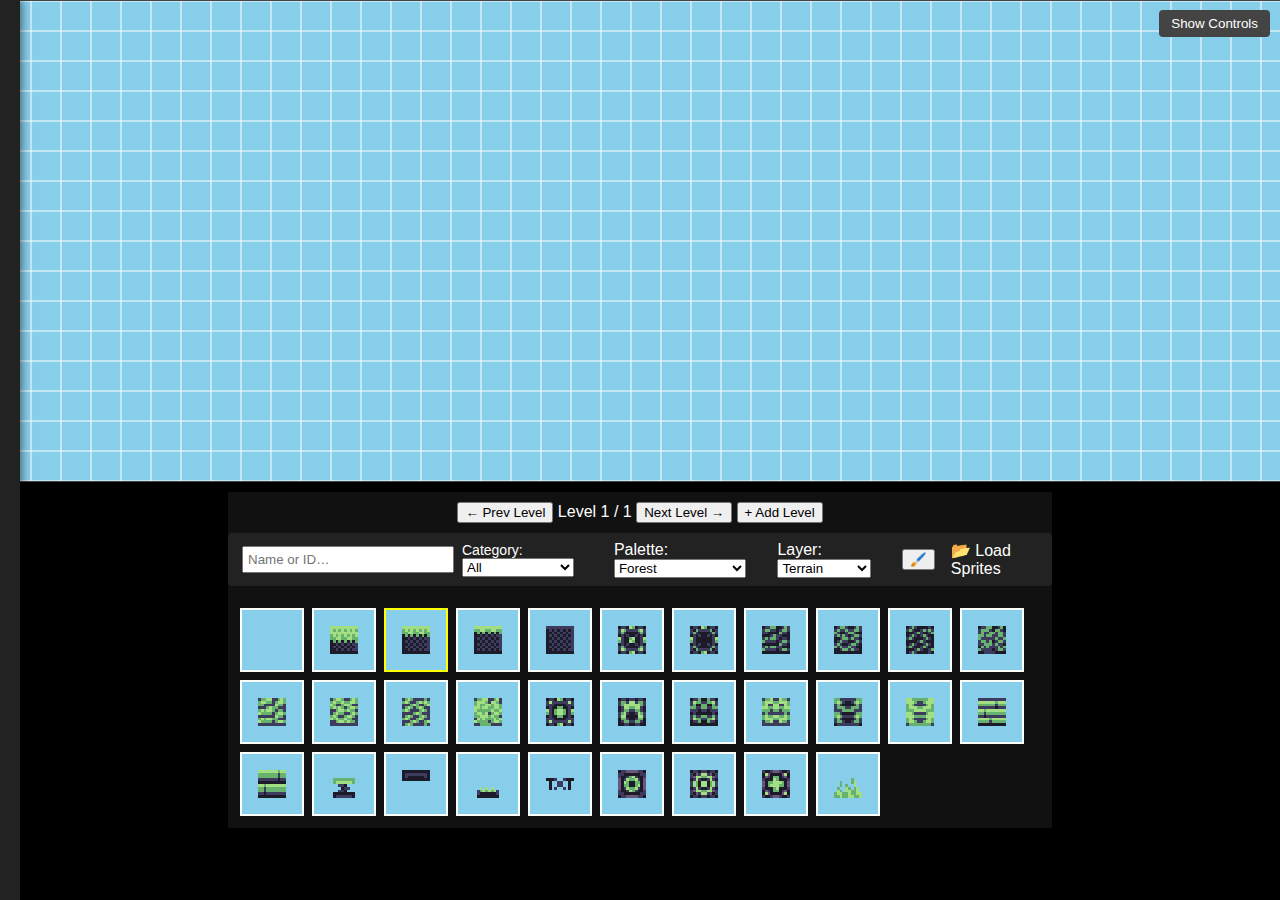
<file: pixel_platformer_editor_upscaled.html>
<!DOCTYPE html>
<html lang="en">
<head>
  <meta charset="UTF-8" />
  <title>Pixel Platformer Editor</title>
  <style>
    html, body { margin: 0; background: #000; color: #fff; font-family: sans-serif; }
    canvas { display: block; margin: auto; image-rendering: pixelated; border: 1px solid #444; }

    /* all brushes default */
    #tileBrushes canvas {
      width: 64px;
      height: 64px;
      box-sizing: border-box;
      border: 2px solid #fff;
      margin: 2px;
      cursor: pointer;
      transition: transform 0.1s;
    }

    /* the selected one */
    #tileBrushes canvas.selected {
      border-color: #ff0;  /* yellow */
    }

    /* hover effect */
    #tileBrushes canvas:hover {
      transform: scale(1.1);
    }
    
    /* Sidebar sliding */
    #tileProps {
      position: fixed;
      top: 0; left: -220px;
      width: 220px; height: 100vh;
      background: #222; color: #fff;
      padding: 10px; overflow: hidden;
      box-shadow: 2px 0 8px rgba(0,0,0,0.5);
      transition: left .25s ease-in-out;
      z-index: 20;
    }
    #tileProps.open {
      left: 0;
    }
    /* Shift canvas area when sidebar opens */
    #canvasContainer {
      position: relative; left: 0;
      transition: left .25s ease-in-out;
    }
    #canvasContainer.shifted {
      left: 220px;
    }

    /* Palette grid */
    #tileBrushes {
      display: grid;
      grid-template-columns: repeat(11, 68px);
      grid-auto-rows: 68px;
      gap: 4px;
      overflow-y: auto;
      padding: 10px;
      box-sizing: border-box;
    }
  </style>
</head>
<body>
  <!-- 1) Canvas + Controls -->
  <div id="canvasContainer">
    <canvas id="game" width="1350" height="480"></canvas>
    <button id="toggleControls" style="position:absolute; top:10px; right:10px; background:#444; color:#fff; border:none; padding:6px 12px; border-radius:4px; cursor:pointer; z-index:10;">
      Show Controls
    </button>
    <div id="controls" style="display:none; position:absolute; top:50px; right:10px; background:#222; padding:10px; border-radius:8px; z-index:10; flex-direction:column; gap:1em;">
      <button id="playtestBtn" style="width:150px;">Playtest</button>
      <button id="saveLevel"   style="width:150px;">Save All Levels</button>
      <button id="loadLevel"   style="width:150px;">Load All Levels</button>
    </div>
  </div>

  <!-- 2) Palette & Level Controls -->
  <div id="paletteWrapper" style="width:824px; margin:10px auto; background:#111; overflow:hidden;">
    <div id="levelControls" style="text-align:center; margin:10px;">
      <button id="prevLevel">← Prev Level</button>
      <span id="levelLabel">Level 1</span>
      <button id="nextLevel">Next Level →</button>
      <button id="addLevel">+ Add Level</button>
    </div>

    <div id="Toolbar" style="display:flex; align-items:center; gap:0.5em; padding:8px; background:#222; margin:0 auto 10px; border-radius:4px; width:fit-content;">
      <label style="color:#fff;">
        <input id="tileSearch" type="text" placeholder="Name or ID…" style="padding:4px; margin-left:6px; width:200px;">
      </label>
      <label style="font-size:14px;">
        Category:
        <select id="categorySelector"></select>
      </label>
      <label>
        Palette:
        <select id="paletteSelector"></select>
      </label>
      <label>
        Layer:
        <select id="layerSelector">
          <option value="1">Terrain</option>
          <option value="0">Background</option>
        </select>
      </label>
      <button id="openSpriteEditor" title="Create new sprite">
        🖌️
      </button>
      <label for="loadSpriteLoader" style="margin-left:8px;cursor:pointer;">
      📂 Load Sprites
      <input type="file" id="loadSpriteLoader" accept=".json,.txt" style="display:none;" />
    </label>
    </div>

    <div id="tileBrushes"></div>
  </div>

  <!-- 3) Sidebar -->
  <div id="tileProps">
    <h3>Tile Properties</h3>
    <p><strong>Pos:</strong> <span id="propXY"></span></p>
    <div id="customProps"></div>
    <button id="propApply">Apply</button>
    <button id="propClose">Close</button>
  </div>
<div id="spriteEditorModal" style="display:none; position:fixed; top:50%; left:50%; transform:translate(-50%,-50%); background:#111; padding:1em; border:1px solid #666; z-index:1000;">
  <h3>New Sprite</h3>
  <div id="spriteGrid" style="display:grid; grid-template-columns:repeat(10,30px); grid-template-rows:repeat(10,30px); gap:1px; margin-bottom:12px;"></div>
  <div id="editorPaletteSwatch" style="margin-bottom:6px;"></div>
  <input type="text" id="spriteEditorName" placeholder="Sprite name" style="width:50%; margin:0.5em 0;" />
  <button id="spriteEditorSave">Save</button>
  <button id="spriteEditorCancel">Cancel</button>
</div>
</body>
  <script>
    // --- CORE SETTINGS ---
    const canvas = document.getElementById("game");
    const ctx    = canvas.getContext("2d");

    let tileSize = 30
    const spriteDim = 10;         // your sprite is 10×10
    const BASE_PIXEL_SIZE = 3;    // you want exactly 3px per sprite-pixel
    const MIN_TILE = spriteDim * BASE_PIXEL_SIZE;
    const MAX_TILE = 60;          // or whatever upper limit you like
    const mapCols  = 60;
    const mapRows  = 30;

    // --- EDIT vs PLAY MODE ---
    let mode = "edit"; // "edit" or "play"
    let camX = 0, camY = 0;
    
const palettes = {
  "Forest": [
    "#1d1b2a", // shadow base (deep soil/dark tree root)
    "#3e3c5e", // transition shadow (stone or bark detail)
    "#67b26f", // mid foliage (leaves/grass)
    "#a3de83", // highlight foliage (top leaf, moss)
    "#6c567b", // wood accent (trunk, rock pattern)
    "#ffcc57", // flower/sunlight/fruit highlight
    "#87ceeb", // sky
    "rgba(0,0,0,0)"
  ],
  "Desert": [
    "#4a321a", // deep shadow (rock crevice/sand base)
    "#a86030", // base sand/rock
    "#d8a657", // midlight sand
    "#f0d9a3", // top sand surface
    "#8a5430", // accent (cracked stone, cliff edge)
    "#fff2c7", // sun reflection/highlight
    "#b4dfe5", // pale desert sky
    "rgba(0,0,0,0)"
  ],
    "Pale Desert": [
    "#8c6e56", // deep shadow (rock crevice/sand base)
    "#d99f70", // base sand/rock
    "#f2c98c", // midlight sand
    "#fbeecf", // top sand surface
    "#c48f6a", // accent (cracked stone, cliff edge)
    "#fff9e4", // sun reflection/highlight
    "#aad4db", // pale desert sky
    "rgba(0,0,0,0)"
  ],
  "Tundra": [
    "#2a3b4c", // cold rock/shadow
    "#466d8c", // frozen soil
    "#6faac3", // ice surface
    "#a8d0db", // light ice/snow
    "#e2f4f9", // snow highlight
    "#ffffff", // bright snow glare
    "#b0e0ff", // pale icy sky
    "rgba(0,0,0,0)"
  ],
  "Tropical": [
    "#2f1b0c", // wet soil
    "#4e3b24", // palm trunk
    "#2e8b57", // lush green
    "#8ed487", // leaf highlight
    "#ffe066", // sand
    "#ffd39f", // sunlit beach
    "#5ec6e8", // bright tropical sky
    "rgba(0,0,0,0)"
  ],
  "Swamp": [
    "#1e1b16", // murky shadow
    "#374227", // muddy green
    "#5d6d3a", // algae base
    "#7f9943", // plant growth
    "#aab95e", // slimy highlight
    "#dce27a", // glowing fungus/mist
    "#6a9e76", // sickly misty sky
    "rgba(0,0,0,0)"
  ],
  "Pale Swamp": [
    "#2b2d2f", // deep jungle shadow
    "#4a5c4e", // dense foliage
    "#6b7f6a", // leaf base
    "#7a9a6d", // mid foliage
    "#a8c8a0", // light foliage
    "#d1e3d5", // flower/sunlight/fruit highlight
    "#89c4b0", // sickly lighter misty sky
    "rgba(0,0,0,0)"
  ],
    "Mountain": [
    "#2c2c2c", // dark rock
    "#4b4b4b", // midstone
    "#6b6b6b", // light stone
    "#8a8f91", // worn edges
    "#c0c0c0", // high-altitude sunlit rock
    "#ede8d1", // snow cap or quartz
    "#a2bce0", // cool sky with altitude haze
    "rgba(0,0,0,0)"
  ],
  "Contrast Mountain": [
    "#1c1c1c", // deep cave shadow
    "#3b3b3b", // rock base
    "#5a5a5a", // midstone
    "#7a7a7a", // light stone
    "#9b9b9b", // worn edges
    "#c0c0c0", // high-altitude sunlit rock
    "#b6cff2", // lighter cool sky with altitude haze
    "rgba(0,0,0,0)"
  ],
    "Lavender": [
    "#6f4f85", // deep lavender (shadow)
    "#8b7f9a", // muted lavender (base)
    "#b0a1c7", // soft lavender (midlight)
    "#d2bcd6", // light lavender (highlight)
    "#4f704f", // greener sage (base)
    "#5e8c5b", // even greener sage (highlight)
    "#b0a1c7", // pale lavender sky
    "rgba(0,0,0,0)"
  ],
  "Contrast Lavender": [
    "#3a2e47",
    "#5a4b72",
    "#7c6ba5",
    "#b5a0d0",
    "#d3c1e5",
    "#e6d9f9",
    "#bfb8e0",
    "rgba(0,0,0,0)"
  ],
};

const sprites = [
  [], // 0 = empty
  [
    {
      name: "Long Grass",
      data: [
        [3,3,3,3,3,3,3,3,3,3], // extra long blade tops
        [3,2,3,2,3,2,3,2,3,2], // extra variation on blades
        [3,3,3,3,3,3,3,3,3,3], // original top row
        [2,3,2,3,2,3,2,3,2,3],
        [2,2,3,3,2,2,3,3,2,2],
        [0,2,0,2,0,2,0,2,0,2],
        [0,0,1,0,1,0,1,0,1,1],
        [0,1,0,1,0,1,0,1,0,1],
        [0,0,1,0,1,0,1,0,1,1],
        [0,0,0,0,0,0,0,0,0,0],
      ]
    }
  ],
  [
    {
      name: "Grass",
      data: [
        [3,3,3,3,3,3,3,3,3,3],
        [2,3,2,3,2,3,2,3,2,3],
        [2,2,3,3,2,2,3,3,2,2],
        [0,2,0,2,0,2,0,2,0,2],
        [0,0,1,0,1,0,1,0,1,1],
        [0,1,0,1,0,1,0,1,0,1],
        [0,0,1,0,1,0,1,0,1,1],
        [0,1,0,1,0,1,0,1,0,1],
        [0,0,1,0,1,0,1,0,1,1],
        [0,0,0,0,0,0,0,0,0,0],
      ]
    },
  ],
  [
    {
      name: "Short Grass",
      data: [
        [3,3,3,3,3,3,3,3,3,3],
        [2,2,3,3,2,2,3,3,2,2],
        [0,2,0,2,0,2,0,2,0,2],
        [0,0,1,0,1,0,1,0,1,1],
        [0,1,0,1,0,1,0,1,0,1],
        [0,0,1,0,1,0,1,0,1,1],
        [0,1,0,1,0,1,0,1,0,1],
        [0,0,1,0,1,0,1,0,1,1],
        [0,1,0,1,0,1,0,1,0,1],
        [0,0,0,0,0,0,0,0,0,0],
      ]
    },
  ],
  [
    {
      name: "Dirt",
      data: [
        [1,1,1,1,1,1,1,1,1,1],
        [0,1,0,1,0,1,0,1,0,1],
        [0,0,1,0,1,0,1,0,1,1],
        [0,1,0,1,0,1,0,1,0,1],
        [0,0,1,0,1,0,1,0,1,1],
        [0,1,0,1,0,1,0,1,0,1],
        [0,0,1,0,1,0,1,0,1,1],
        [0,1,0,1,0,1,0,1,0,1],
        [0,0,1,0,1,0,1,0,1,1],
        [0,0,0,0,0,0,0,0,0,0],
      ]
    },
  ],
  [
    {
      name: "Activated Stone",
      data: [
        [0,1,1,0,3,2,0,1,1,0],
        [1,3,2,1,1,1,1,2,3,1],
        [1,2,1,0,0,0,0,1,2,1],
        [0,1,0,1,0,0,1,0,1,0],
        [3,1,0,0,2,3,0,0,1,3],
        [2,1,0,0,3,2,0,0,1,2],
        [0,1,0,1,0,0,1,0,1,0],
        [1,2,1,0,0,0,0,1,2,1],
        [1,3,2,1,1,1,1,2,3,1],
        [0,1,1,0,2,3,0,1,1,0],
      ]
    },
  ],
  [
    {
      name: "Activated Stone 2",
      data: [
        [0,1,1,0,3,2,0,1,1,0],
        [1,0,2,1,1,1,1,2,0,1],
        [1,2,1,0,0,0,0,1,2,1],
        [0,1,0,1,0,0,1,0,1,0],
        [3,1,0,0,0,0,0,0,1,3],
        [2,1,0,0,0,0,0,0,1,2],
        [0,1,0,1,0,0,1,0,1,0],
        [1,2,1,0,0,0,0,1,2,1],
        [1,0,2,1,1,1,1,2,0,1],
        [0,1,1,0,2,3,0,1,1,0],
      ]
    }
  ],
  [
    {
      name: "Cobblestone 1",
      data: [
        [0,1,1,2,2,0,0,1,2,1],
        [1,2,2,1,1,0,1,2,2,1],
        [1,1,0,0,0,0,2,1,1,0],
        [0,0,0,1,2,1,1,0,0,0],
        [1,2,1,2,2,1,0,1,1,0],
        [2,1,1,1,1,0,1,2,2,1],
        [0,0,0,0,0,0,2,1,1,0],
        [1,2,1,2,2,1,1,0,0,0],
        [2,1,1,1,1,0,1,2,2,1],
        [0,0,0,0,0,0,0,0,0,0],
      ]
    }
  ],
  [
    {
      name: "Cobblestone 2",
      data: [
        [0,1,2,2,1,0,0,1,2,1],
        [1,2,1,1,2,1,1,2,2,1],
        [2,1,0,0,1,2,2,1,0,0],
        [1,2,1,2,1,0,1,2,2,1],
        [0,0,1,2,2,1,2,1,1,0],
        [0,1,2,1,1,0,0,1,2,1],
        [1,2,1,0,0,1,2,2,1,0],
        [2,1,2,1,1,2,1,1,0,0],
        [0,0,1,2,2,1,2,1,1,0],
        [0,0,0,0,0,0,0,0,0,0],
      ]
    }
  ],
  [
    {
      name: "Cobblestone 3",
      data: [
        [0,1,2,1,0,0,0,0,1,0],
        [1,2,1,0,0,1,2,1,2,1],
        [0,0,0,1,2,1,0,0,1,2],
        [0,1,2,1,0,1,2,1,0,0],
        [1,2,1,0,0,0,1,2,1,0],
        [0,0,0,0,1,2,1,0,0,0],
        [0,1,2,1,0,0,1,2,1,0],
        [1,2,1,0,0,1,2,1,0,0],
        [0,0,0,1,2,1,0,0,1,2],
        [0,1,2,1,0,0,0,0,1,0],
      ]
    }
  ],
  [
    {
      name: "Cobblestone 4",
      data: [
        [0,1,1,2,2,0,0,1,2,0],
        [1,2,2,2,1,0,2,2,1,0],
        [1,2,1,1,2,2,1,2,2,1],
        [2,2,1,2,2,1,1,2,2,1],
        [2,1,1,1,1,1,2,1,1,2],
        [1,2,2,1,2,0,1,2,2,1],
        [1,1,2,2,2,1,2,1,1,0],
        [0,2,1,2,1,1,1,2,1,2],
        [2,1,1,1,1,0,1,2,2,1],
        [0,0,1,1,1,1,0,0,0,0]
      ]
    }
  ],
  [
    {
      name: "Cobblestone 1 (Bright)",
      data: [
        [1,2,2,3,3,1,1,2,3,2],
        [2,3,3,2,2,1,2,3,3,2],
        [2,2,1,1,1,1,3,2,2,1],
        [1,1,1,2,3,2,2,1,1,1],
        [2,3,2,3,3,2,1,2,2,1],
        [3,2,2,2,2,1,2,3,3,2],
        [1,1,1,1,1,1,3,2,2,1],
        [2,3,2,3,3,2,2,1,1,1],
        [3,2,2,2,2,1,2,3,3,2],
        [1,1,1,1,1,1,1,1,1,1],
      ]
    }
  ],
  [
    {
      name: "Cobblestone 2 (Bright)",
      data: [
        [1,2,3,3,2,1,1,2,3,2],
        [2,3,2,2,3,2,2,3,3,2],
        [3,2,1,1,2,3,3,2,1,1],
        [2,3,2,3,2,1,2,3,3,2],
        [1,1,2,3,3,2,3,2,2,1],
        [1,2,3,2,2,1,1,2,3,2],
        [2,3,2,1,1,2,3,3,2,1],
        [3,2,3,2,2,3,2,2,1,1],
        [1,1,2,3,3,2,3,2,2,1],
        [1,1,1,1,1,1,1,1,1,1],
      ]
    }
  ],
  [
    {
      name: "Cobblestone 3 (Bright)",
      data: [
        [1,2,3,2,1,1,1,1,2,1],
        [2,3,2,1,1,2,3,2,3,2],
        [1,1,1,2,3,2,1,1,2,3],
        [1,2,3,2,1,2,3,2,1,1],
        [2,3,2,1,1,1,2,3,2,1],
        [1,1,1,1,2,3,2,1,1,1],
        [1,2,3,2,1,1,2,3,2,1],
        [2,3,2,1,1,2,3,2,1,1],
        [1,1,1,2,3,2,1,1,2,3],
        [1,2,3,2,1,1,1,1,2,1],
      ]
    }
  ],
  [
    {
      name: "Cobblestone 4 (Bright)",
      data: [
        [1,2,2,3,3,1,1,2,3,1],
        [2,3,3,3,2,1,3,3,2,1],
        [2,3,2,2,3,3,2,3,3,2],
        [3,3,2,3,3,2,2,3,3,2],
        [3,2,2,2,2,2,3,2,2,3],
        [2,3,3,2,3,1,2,3,3,2],
        [2,2,3,3,3,2,3,2,2,1],
        [1,3,2,3,2,2,2,3,2,3],
        [3,2,2,2,2,1,2,3,3,2],
        [1,1,2,2,2,2,1,1,1,1]
      ]
    }
  ],
  [
    {
      name: "Activated Stone 3",
      data: [
        [0,1,1,0,3,2,0,1,1,0],
        [1,3,1,1,1,1,1,1,3,1],
        [1,1,1,0,0,0,0,1,1,1],
        [0,1,0,0,2,2,0,0,1,0],
        [3,1,0,2,3,3,2,0,1,3],
        [2,1,0,2,3,3,2,0,1,2],
        [0,1,0,0,2,2,0,0,1,0],
        [1,1,1,0,0,0,0,1,1,1],
        [1,3,1,1,1,1,1,1,3,1],
        [0,1,1,0,2,3,0,1,1,0],
      ]
    }
  ],
  [
    {
      name: "Hole Stone",
      data: [
        [0,1,1,0,1,1,0,1,1,0],
        [1,2,2,1,3,3,1,2,2,1],
        [1,2,3,3,3,3,3,3,2,1],
        [0,1,3,3,2,2,3,3,1,0],
        [0,1,2,2,1,1,2,2,1,0],
        [1,2,3,1,0,0,1,3,2,1],
        [1,3,3,0,0,0,0,3,3,1],
        [0,2,2,1,0,0,1,2,2,0],
        [0,1,2,2,1,1,2,2,1,0],
        [0,0,1,1,0,0,1,1,0,0]
      ]
    }
  ],
  [
    {
      name: "Bricks 1",
      data: [
        [0,1,1,2,0,0,2,1,1,0],
        [1,3,2,2,1,1,2,2,3,1],
        [1,2,0,0,2,2,0,0,2,1],
        [2,2,1,1,2,2,1,1,2,2],
        [1,1,1,0,1,1,0,1,1,1],
        [0,1,0,0,0,0,0,0,1,0],
        [1,2,1,1,2,2,1,1,2,1],
        [1,3,2,2,1,1,2,2,3,1],
        [0,1,1,2,0,0,2,1,1,0],
        [0,0,0,0,0,0,0,0,0,0],
      ]
    }
  ],
  [
    {
      name: "Bricks 1 (Bright)",
      data: [
        [1,2,2,3,1,1,3,2,2,1],
        [2,3,3,3,2,2,3,3,3,2],
        [2,3,1,1,3,3,1,1,3,2],
        [3,3,2,2,3,3,2,2,3,3],
        [2,2,2,1,2,2,1,2,2,2],
        [1,2,1,1,1,1,1,1,2,1],
        [2,3,2,2,3,3,2,2,3,2],
        [2,3,3,3,2,2,3,3,3,2],
        [1,2,2,3,1,1,3,2,2,1],
        [1,1,1,1,1,1,1,1,1,1],
      ]
    }
  ],
  [
    {
      name: "Bricks 2",
      data: [
        [2,2,1,1,1,1,1,1,2,2],
        [2,3,2,1,0,0,1,2,3,2],
        [1,2,1,0,0,0,0,1,2,1],
        [1,2,2,2,1,1,2,2,2,1],
        [1,1,1,2,2,2,2,1,1,1],
        [2,2,1,0,0,0,0,1,2,2],
        [2,3,2,1,1,1,1,2,3,2],
        [1,2,1,0,0,0,0,1,2,1],
        [1,2,2,1,0,0,1,2,2,1],
        [0,1,1,1,1,1,1,1,1,0],
      ]
    }
  ],
  [
    {
      name: "Bricks 2 (Bright)",
      data: [
        [3,3,2,2,2,2,2,2,3,3],
        [3,3,3,2,1,1,2,3,3,3],
        [2,3,2,1,1,1,1,2,3,2],
        [2,3,3,3,2,2,3,3,3,2],
        [2,2,2,3,3,3,3,2,2,2],
        [3,3,2,1,1,1,1,2,3,3],
        [3,3,3,2,2,2,2,3,3,3],
        [2,3,2,1,1,1,1,2,3,2],
        [2,3,3,2,1,1,2,3,3,2],
        [1,2,2,2,2,2,2,2,2,1],
      ]
    }
  ],
  [
    {
      name: "Wooden Planks",
      data: [
        [1,1,1,1,1,1,1,1,1,1],
        [3,3,3,3,3,3,2,3,3,3],
        [2,2,2,2,2,2,1,2,2,2],
        [1,1,1,1,1,1,0,1,1,1],
        [3,3,2,3,3,3,3,3,3,3],
        [2,2,1,2,2,2,2,2,2,2],
        [1,1,0,1,1,1,1,1,1,1],
        [3,3,3,3,2,3,3,3,3,3],
        [2,2,2,2,1,2,2,2,2,2],
        [0,0,0,0,0,0,0,0,0,0],
      ]
    }
  ],
  [
    {
      name: "Wooden Planks 2",
      data: [
        [3,3,3,3,3,3,3,2,3,3],
        [2,2,2,2,2,2,2,1,2,2],
        [2,2,2,2,2,2,2,1,2,2],
        [1,1,1,1,1,1,1,0,1,1],
        [0,0,0,0,0,0,0,0,0,0],
        [3,3,2,3,3,3,3,3,3,3],
        [2,2,1,2,2,2,2,2,2,2],
        [2,2,1,2,2,2,2,2,2,2],
        [1,1,0,1,1,1,1,1,1,1],
        [0,0,0,0,0,0,0,0,0,0],
      ]
    }
  ],
  [
    {
      name: "Spring",
      data: [
        [7,7,7,7,7,7,7,7,7,7],
        [7,7,7,7,7,7,7,7,7,7],
        [7,7,7,7,7,7,7,7,7,7],
        [7,2,2,2,2,2,2,2,2,7],
        [7,2,3,3,3,3,3,3,2,7],
        [7,7,7,1,1,0,7,7,7,7],
        [7,7,7,7,0,1,1,7,7,7],
        [7,7,7,1,1,0,7,7,7,7],
        [7,0,0,0,0,0,0,0,0,7],
        [7,0,1,1,1,1,1,1,0,7],
      ]
    }
  ],
  [
    {
      name: "Spring Frame 2",
      data: [
        [7,7,7,7,7,7,7,7,7,7],
        [7,7,7,7,7,7,7,7,7,7],
        [7,7,7,7,7,7,7,7,7,7],
        [7,7,7,7,7,7,7,7,7,7],
        [7,2,2,2,2,2,2,2,2,7],
        [7,2,3,3,3,3,3,3,2,7],
        [7,7,7,1,0,1,1,7,7,7],
        [7,7,7,1,1,0,1,7,7,7],
        [7,0,0,0,0,0,0,0,0,7],
        [7,0,1,1,1,1,1,1,0,7],
      ]
    }
  ],
  [
    {
      name: "Spring Frame 3",
      data: [
        [7,7,7,7,7,7,7,7,7,7],
        [7,7,7,7,7,7,7,7,7,7],
        [7,7,7,7,7,7,7,7,7,7],
        [7,7,7,7,7,7,7,7,7,7],
        [7,7,7,7,7,7,7,7,7,7],
        [7,2,2,2,2,2,2,2,2,7],
        [7,2,3,3,3,3,3,3,2,7],
        [7,7,7,1,1,0,1,7,7,7],
        [7,0,0,0,0,0,0,0,0,7],
        [7,0,1,1,1,1,1,1,0,7],
      ]
    }
  ],
  [
    {
      name: "Spring Frame 4",
      data: [
        [7,7,7,7,7,7,7,7,7,7],
        [7,7,7,7,7,7,7,7,7,7],
        [7,2,2,2,2,2,2,2,2,7],
        [7,2,3,3,3,3,3,3,2,7],
        [7,7,7,7,0,1,1,7,7,7],
        [7,7,7,1,1,0,7,7,7,7],
        [7,7,7,7,0,1,1,7,7,7],
        [7,7,7,1,1,0,7,7,7,7],
        [7,0,0,0,0,0,0,0,0,7],
        [7,0,1,1,1,1,1,1,0,7],
      ]
    }
  ],
  [
    {
      name: "Platform",
      data: [
        [0,0,0,0,0,0,0,0,0,0],
        [0,1,1,1,1,1,1,1,1,0],
        [0,1,0,0,0,0,0,0,1,0],
        [0,0,0,0,0,0,0,0,0,0],
        [7,7,7,7,7,7,7,7,7,7],
        [7,7,7,7,7,7,7,7,7,7],
        [7,7,7,7,7,7,7,7,7,7],
        [7,7,7,7,7,7,7,7,7,7],
        [7,7,7,7,7,7,7,7,7,7],
        [7,7,7,7,7,7,7,7,7,7],
      ]
    }
  ],
  [
    {
      name: "Spike",
      data: [
        [7,7,7,7,7,7,7,7,7,7],
        [7,7,7,7,7,7,7,7,7,7],
        [7,7,7,7,7,7,7,7,7,7],
        [7,7,7,7,7,7,7,7,7,7],
        [7,7,7,7,7,7,7,7,7,7],
        [7,7,7,7,7,7,7,7,7,7],
        [7,7,3,6,3,6,3,7,7,6],
        [6,1,2,3,2,3,2,3,1,6],
        [6,1,0,0,0,0,0,0,1,6],
        [6,0,0,0,0,0,0,0,0,6],
      ]
    }
  ],
  [
    {
      name: "Spike Frame 2",
      data: [
        [7,7,7,7,7,7,7,7,7,7],
        [7,7,7,7,7,7,7,7,7,7],
        [7,7,7,7,7,7,7,7,7,7],
        [7,7,7,7,7,7,7,7,7,7],
        [7,7,7,7,7,7,7,7,7,7],
        [7,7,3,6,3,6,3,7,7,6],
        [7,7,2,3,2,3,2,3,7,7],
        [6,1,2,2,2,2,2,2,1,6],
        [6,1,0,0,0,0,0,0,1,6],
        [6,0,0,0,0,0,0,0,0,6],
      ]
    }
  ],
  [
    {
      name: "Spike Frame 3",
      data: [
        [7,7,7,7,7,7,7,7,7,7],
        [7,7,7,7,7,7,7,7,7,7],
        [7,7,7,7,7,7,7,7,7,7],
        [7,7,7,7,7,7,7,7,7,7],
        [7,7,3,6,3,6,3,7,7,6],
        [7,7,2,3,2,3,2,3,7,7],
        [7,7,2,2,2,2,2,2,7,7],
        [6,1,2,2,2,2,2,2,1,6],
        [6,1,0,0,0,0,0,0,1,6],
        [6,0,0,0,0,0,0,0,0,6],
      ]
    }
  ],
  [
    {
      name: "Text Tile",
      data: [
        [7,7,7,7,7,7,7,7,7,7],
        [7,7,7,7,7,7,7,7,7,7],
        [7,7,7,7,7,7,7,7,7,7],
        [0,0,0,1,7,7,1,0,0,0],
        [7,0,7,7,1,1,7,7,0,7],
        [7,0,7,7,1,1,7,7,0,7],
        [7,0,7,1,7,7,1,7,0,7],
        [7,7,7,7,7,7,7,7,7,7],
        [7,7,7,7,7,7,7,7,7,7],
        [7,7,7,7,7,7,7,7,7,7],
      ]
    }
  ],
  [
    {
      name: "Block 1",
      data: [
        [0,1,1,4,4,4,4,1,1,0],
        [1,1,0,0,0,0,0,0,1,1],
        [1,0,0,1,2,3,1,0,0,1],
        [4,0,1,3,2,2,3,1,0,4],
        [4,0,3,2,0,0,2,2,0,4],
        [4,0,2,2,0,0,2,3,0,4],
        [4,0,1,3,2,2,3,1,0,4],
        [1,0,0,1,3,2,1,0,0,1],
        [1,1,0,0,0,0,0,0,1,1],
        [0,1,1,4,4,4,4,1,1,0],
      ]
    },
  ],
  [
    {
      name: "Block 2",
      data: [
        [0,1,1,0,1,1,0,1,1,0],
        [1,0,4,1,3,3,1,4,0,1],
        [1,4,3,3,2,2,3,3,4,1],
        [0,1,3,1,0,0,1,3,1,0],
        [1,3,2,0,3,3,0,2,3,1],
        [1,3,2,0,3,3,0,2,3,1],
        [0,1,3,1,0,0,1,3,1,0],
        [1,4,3,3,2,2,3,3,4,1],
        [1,0,4,1,3,3,1,4,0,1],
        [0,1,1,0,1,1,0,1,1,0],
      ]
    },
  ],
  [
      {
      name: "Block 3",
      data: [
        [1,0,0,1,4,4,1,0,0,1],
        [0,3,4,0,0,0,0,4,3,0],
        [0,4,1,0,2,2,0,1,4,0],
        [1,0,0,0,3,2,0,0,0,1],
        [4,0,2,2,3,3,3,2,0,4],
        [4,0,2,3,3,3,2,2,0,4],
        [1,0,0,0,2,3,0,0,0,1],
        [0,4,1,0,2,2,0,1,4,0],
        [0,3,4,0,0,0,0,4,3,0],
        [1,0,0,1,4,4,1,0,0,1],
      ]
    },
  ],
  [
    {
      name: "Grass Prop 1",
      data: [
        [7,7,7,7,7,7,7,7,7,7],
        [7,7,7,7,7,7,7,7,7,7],
        [7,7,7,7,7,7,7,7,7,7],
        [7,7,7,7,7,7,2,7,7,7],
        [7,7,2,7,7,7,2,3,7,7],
        [7,7,2,7,2,7,7,3,7,7],
        [7,2,7,7,3,2,7,2,3,7],
        [7,3,2,7,3,3,2,2,3,7],
        [2,3,3,2,2,3,2,2,3,3],
        [2,2,3,2,2,3,3,2,2,3],
      ]
    },
  ]
];

// remember how many built-in sprites there were
const originalBuiltInCount = sprites.length;

    // brush categories
    let brushCategories = {
      "All":              [0],
      "Terrain":          [0],
      "Cobblestone":      [0],
      "Wood":             [0],
      "Ancient Stones":   [0],
      "Other":            [0],
      "Painted":          [0]
    };
    let currentCategory = "All";
    let tileSearchQuery = "";

    // --- STATE ---
    let palette = palettes["Forest"];
    let currentTile = 2;

    // --- LEVEL AND LAYERS ---
    let layerCount = 2;  // for example: background, terrain

    // Initialize level as 2D grid of arrays:
    let levels = [];
    let currentLevel = 0;


    // initialize with one blank level:
    function makeEmptyLevel() {
      return Array.from({ length: mapRows }, () =>
        Array.from({ length: mapCols }, () =>
          new Array(layerCount).fill(0)
        )
      );
    }

    levels.push(makeEmptyLevel());        // start with level 0
    let level = levels[currentLevel];     // alias for convenience

    // keyed by: `${levelIndex}-${x}-${y}-${layer}`
    const tilePropsData = {};

    // --- PLAYER ---
    let player = {
      x: 100, y: 100,
      vx: 0, vy: 0,
      width: 22, height: 22,
      onGround: false,
      sprite:
      [
        [1,1,0,1,1,0,1,1],
        [1,0,0,0,0,0,0,1],
        [0,0,0,2,2,0,0,0],
        [1,0,2,3,3,2,0,1],
        [1,0,2,3,3,2,0,1],
        [0,0,0,2,2,0,0,0],
        [1,0,0,0,0,0,0,1],
        [1,1,0,1,1,0,1,1],
      ],
      spriteDim: 8
    };
    const gravityTiles   = 0.02;   // add 0.02 tiles of downward velocity per frame
    const jumpTiles      = -0.32;  // an instant -0.32 tiles/sec when you jump
    const moveTiles      = 0.15;   // move 0.15 tiles per frame horizontally
    const keys = {};

    // --- SETUP UI ---
    const TEXT_TILE_ID = 31

    // which tile IDs get a custom props panel, and which fields they have:
    const tilePropertySchemas = {
      23: [ // Bounce Tile
        { key: "jumpStrength", label: "Jump Strength", type: "number", min: 0.1, step: 0.1, default: 1.0 }
      ],
      27: [ // One-Way Platform
        { key: "allowDrop",    label: "Allow Drop (press S)", type: "checkbox", default: false }
      ],
      [TEXT_TILE_ID]: [
        { key: "text", label: "Text", type: "text", default: "" }
      ]
    };

    document.getElementById("paletteSelector").innerHTML = Object.keys(palettes)
      .map(name => `<option value="${name}">${name}</option>`).join("");
    document.getElementById("paletteSelector").onchange = e => {
      palette = palettes[e.target.value];
      createTileBrushes();
    };

    const controlsPanel = document.getElementById('controls');
    document.getElementById('toggleControls').addEventListener('click', () => {
      const isVisible = controlsPanel.style.display === 'flex';
      controlsPanel.style.display = isVisible ? 'none' : 'flex';
      document.getElementById('toggleControls').textContent = isVisible ? 'Show Controls' : 'Hide Controls';
    });

    document.getElementById('playtestBtn').addEventListener('click', () => {
      togglePlaytest();
    });

    document.getElementById("saveLevel").addEventListener("click", saveLevel);
    document.getElementById("loadLevel").addEventListener("click", loadLevel);

    // Populate category dropdown
    const catSel = document.getElementById("categorySelector");
    catSel.innerHTML = Object.keys(brushCategories)
        .map(name => `<option>${name}</option>`).join("");
    catSel.onchange = e => {
      currentCategory = e.target.value;
      createTileBrushes();
    };

    document.getElementById("layerSelector").onchange = e => {
      currentLayer = Number(e.target.value);
    };

    const prevBtn = document.getElementById("prevLevel");
    const nextBtn = document.getElementById("nextLevel");
    const addBtn  = document.getElementById("addLevel");
    const lbl     = document.getElementById("levelLabel");

    function refreshLevelLabel() {
      lbl.textContent = `Level ${currentLevel + 1} / ${levels.length}`;
    }

    // switch levels
    prevBtn.onclick = () => {
      if (currentLevel > 0) {
        currentLevel--;
        level = levels[currentLevel];
        refreshLevelLabel();
      }
    };
    nextBtn.onclick = () => {
      if (currentLevel < levels.length - 1) {
        currentLevel++;
        level = levels[currentLevel];
        refreshLevelLabel();
      }
    };
    // add new blank level
    addBtn.onclick = () => {
      levels.push(makeEmptyLevel());
      currentLevel = levels.length - 1;
      level = levels[currentLevel];
      refreshLevelLabel();
    };
    // init
    refreshLevelLabel();
    
    const tileSearchInput = document.getElementById("tileSearch");
    tileSearchInput.addEventListener("input", e => {
      tileSearchQuery = e.target.value.trim().toLowerCase();
      createTileBrushes();
    });

    // Grab once at top level
    const canvasContainer = document.getElementById("canvasContainer");
    const tileProps       = document.getElementById("tileProps");
    const propXY          = document.getElementById("propXY");
    const customProps     = document.getElementById("customProps");
    const btnApply        = document.getElementById("propApply");
    const btnClose        = document.getElementById("propClose");

    // Open sidebar on right‐click of a schema’d tile
    canvas.addEventListener("contextmenu", e => {
      e.preventDefault();
      const tx = Math.floor((e.offsetX + camX) / tileSize);
      const ty = Math.floor((e.offsetY + camY) / tileSize);
      if (tx < 0 || ty < 0 || tx >= mapCols || ty >= mapRows) return;

      const layer  = currentLayer;
      const id     = levels[currentLevel][ty][tx][layer];
      const schema = tilePropertySchemas[id];
      if (!schema) return;

      // remember for apply
      lastTileX = tx; lastTileY = ty; lastLayer = layer;
      propXY.textContent = `${tx}, ${ty}`;

      // build the custom form
      customProps.innerHTML = "";
      const key      = `${currentLevel}-${tx}-${ty}-${layer}`;
      const existing = tilePropsData[key] || {};

      schema.forEach(field => {
        const wrapper = document.createElement("div");

        // input
        const input = document.createElement("input");
        input.type    = field.type === "checkbox" ? "checkbox" : field.type;
        input.id      = `propField-${field.key}`;
        input.name    = field.key;
        if (field.type === "checkbox") {
          input.checked = existing[field.key] ?? field.default;
        } else {
          if (field.min  != null) input.min  = field.min;
          if (field.step != null) input.step = field.step;
          input.value   = existing[field.key] ?? field.default;
        }

        // label
        const label = document.createElement("label");
        label.htmlFor    = input.id;
        label.textContent = field.label + ": ";

        wrapper.appendChild(label);
        wrapper.appendChild(input);
        customProps.appendChild(wrapper);
      });

      // slide in
      tileProps.classList.add("open");
      canvasContainer.classList.add("shifted");
    });


    // 2) Replace your btnApply.onclick with this version:
    btnApply.onclick = () => {
      const key    = `${currentLevel}-${lastTileX}-${lastTileY}-${lastLayer}`;
      const id     = levels[currentLevel][lastTileY][lastTileX][lastLayer];
      const schema = tilePropertySchemas[id];
      const data   = {};

      schema.forEach(field => {
        const inp = document.getElementById(`propField-${field.key}`);
        let val;
        if (field.type === "checkbox") {
          val = inp.checked;
        } else if (field.type === "number") {
          val = parseFloat(inp.value);
        } else {
          // for type === "text" (and any other), just take the string
          val = inp.value;
        }
        data[field.key] = val;
      });

      // save back
      tilePropsData[key] = data;

      // close sidebar
      tileProps.classList.remove("open");
      canvasContainer.classList.remove("shifted");
    };

    // Close: just slide out
    btnClose.onclick = () => {
      tileProps.classList.remove("open");
      canvasContainer.classList.remove("shifted");
    };

    let isPainting = false;
    let currentLayer = 1;  // 0 = background, 1 = terrain, 2 = objects

    // --- INPUT HANDLERS ---
    canvas.addEventListener("mousedown", e => {
      if (mode !== "edit" || e.button !== 0) return;

      if (currentTile === TEXT_TILE_ID) {
        // one-off text placement
        placeTextTile(e);
      } else {
        // normal click-and-drag painting
        isPainting = true;
        paintAt(e);
      }
    });

    canvas.addEventListener("mousemove", e => {
      if (isPainting) paintAt(e);
    });

    window.addEventListener("mouseup", () => {
      isPainting = false;
    });
    canvas.addEventListener("mouseleave", () => {
      isPainting = false;
    });

    canvas.addEventListener("wheel", e => {
      if (mode !== "edit") return;
      e.preventDefault();

      // wheel up (e.deltaY < 0) → zoom in; wheel down → zoom out
      const direction = e.deltaY < 0 ? 1 : -1;

      // step exactly one spriteDim each tick
      let newSize = tileSize + (direction * spriteDim);

      // clamp between your MIN_TILE and MAX_TILE
      newSize = Math.max(MIN_TILE, Math.min(MAX_TILE, newSize));

      // if unchanged, exit early
      if (newSize === tileSize) return;

      tileSize = newSize;

      // re-clamp camera so no gaps appear
      camX = Math.max(0, Math.min(camX, mapCols * tileSize - canvas.width));
      camY = Math.max(0, Math.min(camY, mapRows * tileSize - canvas.height));
    });

    window.addEventListener("keydown", e => { keys[e.key] = true; });
    window.addEventListener("keyup",   e => { keys[e.key] = false; });

    // Only darken valid 6-digit hex colors; pass others through
    function darkenHex(col, factor) {
      // If it’s not a "#xxxxxx" string, return it unchanged
      if (typeof col !== "string" || !col.startsWith("#") || col.length !== 7) {
        return col;
      }
      const r = parseInt(col.slice(1,3), 16),
            g = parseInt(col.slice(3,5), 16),
            b = parseInt(col.slice(5,7), 16);
      const rr = Math.floor(r * factor),
            gg = Math.floor(g * factor),
            bb = Math.floor(b * factor);
      return "#" +
        rr.toString(16).padStart(2,"0") +
        gg.toString(16).padStart(2,"0") +
        bb.toString(16).padStart(2,"0");
    }

    function placeTextTile(e) {
      const x = Math.floor((e.offsetX + camX) / tileSize);
      const y = Math.floor((e.offsetY + camY) / tileSize);
      if (x < 0 || y < 0 || x >= mapCols || y >= mapRows) return;

      const txt = prompt(`Enter text to place at (${x},${y}):`, "");
      if (txt === null) return;  // user cancelled

      // set the tile
      levels[currentLevel][y][x][currentLayer] = TEXT_TILE_ID;

      // save its text
      tilePropsData[`${currentLevel}-${x}-${y}-${currentLayer}`] = { text: txt };
    }

    // tile brush
    function paintAt(e) {
      const x = Math.floor((e.offsetX + camX) / tileSize);
      const y = Math.floor((e.offsetY + camY) / tileSize);
      if (x < 0 || y < 0 || x >= mapCols || y >= mapRows) return;

      level[y][x][currentLayer] = currentTile;
    }

    const SPIKE_BASE_ID = 28;
    const spikeFrames   = [28, 29, 30, 29, 29,];
    const spikeHold     = 6;      // how many frames each anim step lasts

    let globalTick     = 0;       // increments every drawLevel call

    const darkPalette = palette.map(col => darkenHex(col, 0.5));

    // --- DRAW LEVEL ---
    function drawLevel() {
      // 1) advance global tick for animations
      globalTick++;

      // 2) which spike frame to show
      const frameIndex = Math.floor(globalTick / spikeHold) % spikeFrames.length;

      // 3) clear & background
      ctx.fillStyle = palette[6];
      ctx.fillRect(0, 0, canvas.width, canvas.height);

      // 4) compute integer camera offsets
      const camXi = Math.round(camX);
      const camYi = Math.round(camY);

      // 5) determine visible tile range
      const startCol = Math.floor(camX       / tileSize);
      const endCol   = Math.ceil ((camX + canvas.width ) / tileSize);
      const startRow = Math.floor(camY       / tileSize);
      const endRow   = Math.ceil ((camY + canvas.height) / tileSize);

      const minCol = Math.max(0, startCol);
      const maxCol = Math.min(mapCols, endCol);
      const minRow = Math.max(0, startRow);
      const maxRow = Math.min(mapRows, endRow);

      const TRANSPARENT_HEX  = "#00000000";
      const TRANSPARENT_RGBA = "rgba(0,0,0,0)";

      for (let y = minRow; y < maxRow; y++) {
        for (let x = minCol; x < maxCol; x++) {
          for (let layer = 0; layer < layerCount; layer++) {
            let id = levels[currentLevel][y][x][layer];
            if (id === SPIKE_BASE_ID) id = spikeFrames[frameIndex];
            const spr = sprites[id];
            if (id === TEXT_TILE_ID) {
              // fetch the text
              const key = `${currentLevel}-${x}-${y}-${layer}`;
              const txt = tilePropsData[key]?.text || "";

              // choose font and measure
              const fontSize = Math.floor(tileSize/3);
              ctx.font = `${fontSize}px sans-serif`;
              const metrics  = ctx.measureText(txt);
              const textW    = metrics.width;
              const padding  = 4;

              // compute how much wider than a tile this text is
              const extraW = Math.max(0, textW + padding*2 - tileSize);

              // background: extend half extra to left, half to right
              const bgX = x*tileSize - camXi - extraW/2;
              const bgW = tileSize + extraW;
              ctx.fillStyle = "#222";
              ctx.fillRect(bgX, y*tileSize - camYi, bgW, tileSize);

              // draw the text centered within that box
              ctx.fillStyle    = "#fff";
              ctx.textAlign    = "center";
              ctx.textBaseline = "middle";
              ctx.fillText(
                txt,
                x*tileSize - camXi + (tileSize/2),
                y*tileSize - camYi + (tileSize/2)
              );

              continue;  // skip normal sprite drawing
            }
            if (!spr?.length) continue;

            const sprite    = spr[0].data;
            const dim       = sprite.length;
            const pixelSize = Math.floor(tileSize / dim) || 1;
            const offset    = Math.floor((tileSize - dim*pixelSize)/2);

            // pick dark vs normal
            let pal = layer === 0 ? darkPalette : palette;
            // special case: platform
            if (id === 27) {
              const key  = `${currentLevel}-${x}-${y}-${layer}`;
              const prop = tilePropsData[key];
              if (prop?.allowDrop) {
                // create a shallow copy so we don’t overwrite the global palette
                pal = pal.slice();
                // remap index 0 → index 2
                pal[0] = palette[2];
                pal[1] = palette[3];
              }
            }

            for (let row = 0; row < dim; row++) {
              for (let col = 0; col < dim; col++) {
                const ci = sprite[row][col];
                if (ci < 0) continue;

                // 1) get the raw color string
                const raw = pal[ci];
                if (!raw) continue;  // out of range, just skip

                // 2) if it’s fully transparent, skip it
                if (raw === TRANSPARENT_HEX || raw === TRANSPARENT_RGBA) continue;

                // 3) otherwise draw normally
                ctx.fillStyle = raw;
                ctx.fillRect(
                  x*tileSize - camXi + offset + col*pixelSize,
                  y*tileSize - camYi + offset + row*pixelSize,
                  pixelSize, pixelSize
                );
              }
            }
          }
        }
      }
    }

    // --- DRAW SPRITE UTILITY ---
    function drawSprite(data, x, y) {
      const spriteDim     = data.length;
      const pixelSize     = Math.floor(tileSize / spriteDim) || 1;
      const spritePixelSz = spriteDim * pixelSize;
      const offset        = Math.floor((tileSize - spritePixelSz) / 2);

      for (let row = 0; row < spriteDim; row++) {
        for (let col = 0; col < spriteDim; col++) {
          const ci = data[row][col];
          if (ci < 0) continue;
          ctx.fillStyle = palette[ci] || "#000";
          ctx.fillRect(
            x + offset + col * pixelSize,
            y + offset + row * pixelSize,
            pixelSize,
            pixelSize
          );
        }
      }
    }

    function drawPlayer() {
      drawSprite(player.sprite, player.x - camX, player.y - camY);
    }

    // --- DRAW GRID ---
    function drawGrid() {
      ctx.strokeStyle = "#fff";
      ctx.lineWidth = 1;
      for (let x = 0; x < mapCols + 25; x++) {
        ctx.beginPath();
        ctx.moveTo(x * tileSize - camX, 0);
        ctx.lineTo(x * tileSize - camX, canvas.height);
        ctx.stroke();
      }
      for (let y = 0; y < mapRows; y++) {
        ctx.beginPath();
        ctx.moveTo(0, y * tileSize - camY);
        ctx.lineTo(canvas.width, y * tileSize - camY);
        ctx.stroke();
      }
    }

    function moveCamera() {
      if (keys["ArrowLeft"] || keys["a"]) camX -= 10;
      if (keys["ArrowRight"] || keys["d"]) camX += 10;
      if (keys["ArrowUp"] || keys["w"]) camY -= 10;
      if (keys["ArrowDown"] || keys["s"]) camY += 10;

      // Snap after movement
      [camX, camY] = snapCamera(camX, camY);

      // Clamp camera
      camX = Math.max(0, Math.min(camX, mapCols * tileSize - canvas.width));
      camY = Math.max(0, Math.min(camY, mapRows * tileSize - canvas.height));
    }

    function snapCamera(x, y) {
      const snapSize = tileSize / 4;
      x = Math.round(x / snapSize) * snapSize;
      y = Math.round(y / snapSize) * snapSize;
      return [x, y];
    }

        // --- SAVE / LOAD & GENERATE ---
    function saveAllLevels() {
      const data = JSON.stringify(levels);
      console.log("All Levels JSON:", data);
      alert("All levels logged to console.");
    }

    function loadAllLevels() {
      const json = prompt("Paste levels JSON here:");
      try {
        const arr = JSON.parse(json);
        if (Array.isArray(arr)) {
          levels = arr;
          currentLevel = 0;
          level = levels[0];
          refreshLevelLabel();
          alert("Levels loaded!");
        } else throw "Not an array";
      } catch (e) {
        alert("Invalid JSON.");
      }
    }

    document.getElementById("saveLevel").textContent = "Save All Levels";
    document.getElementById("saveLevel").onclick = saveAllLevels;
    document.getElementById("loadLevel").onclick = loadAllLevels;

    // Always read from the active level:
    function getCell(col, row, layer) {
      // bounds check
      if (col < 0 || col >= mapCols || row < 0 || row >= mapRows) return 0;
      return levels[currentLevel][row][col][layer];
    }

    // --- SOLID TILES (terrain layer = 1) ---
    function isSolid(px, py) {
      const col = Math.floor(px / tileSize);
      const row = Math.floor(py / tileSize);
      const id  = getCell(col, row, 1);  

      // 0 = empty, 27 = one-way platform → both non-solid
      if (id === 0 || id === 27) return false;
      return true;
    }

    // --- ONE-WAY PLATFORM (ID 27 on layer 1) ---
    function isOneWayTile(px, py) {
      const col = Math.floor(px / tileSize);
      const row = Math.floor(py / tileSize);
      return getCell(col, row, 1) === 27;
    }

    // --- BOUNCE TILE (ID 23 on layer 1) ---
    function isBounceTile(px, py) {
      const col = Math.floor(px / tileSize);
      const row = Math.floor(py / tileSize);
      return getCell(col, row, 1) === 23;
    }

    // --- SPIKE TILE ---
    function isSpikeTile(px, py) {
      const col = Math.floor(px / tileSize),
            row = Math.floor(py / tileSize);
      if (col < 0 || col >= mapCols || row < 0 || row >= mapRows) return false;
      return level[row][col][1 || 2] === 28;
    }

    // ANIMATIONS
    function animateTileOnce(layer, x, y, frames, fps) {
      // — default arguments —
      if (!Array.isArray(frames))   frames = [23, 24, 23];
      if (typeof fps === "undefined") fps = 4;

      // — init animation registry —
      if (!animateTileOnce.activeAnims) animateTileOnce.activeAnims = {};
      const key = x + "," + y;

      // — bounds & concurrency check —
      if (
        y < 0 || y >= level.length ||
        x < 0 || x >= level[0].length ||
        animateTileOnce.activeAnims[key]
      ) return;

      animateTileOnce.activeAnims[key] = true;
      const frameDuration = 1000 / fps;
      let idx = 0;

      function step() {
        // if we still have frames left, draw and schedule next…
        if (idx < frames.length) {
          level[y][x][layer] = frames[idx++];
          setTimeout(step, frameDuration);
        } else {
          // …otherwise clean up
          delete animateTileOnce.activeAnims[key];
        }
      }

      // kick it off
      step();
    }

    function animateTileLoop(layer, x, y, frames, fps) {
      const frameDuration = 1000 / fps;
      let idx = 0;
      const key = x + "," + y;

      function step() {
        // draw this frame
        level[y][x][layer] = frames[idx];
        idx = (idx + 1) % frames.length;
        // schedule next
        setTimeout(step, frameDuration);
      }

      // kick off
      step();
    }

    // --- MODE SWITCH ---
    function togglePlaytest() {
      if (mode === "edit") {
        // switch into play mode
        mode = "play";
        // reset player spawn
        player.x = 100; 
        player.y = 100;
        player.vx = player.vy = 0;
      } else {
        // back to edit mode
        mode = "edit";
      }
    }

    function update() {
      ctx.clearRect(0, 0, canvas.width, canvas.height);

      const gravity   = gravityTiles * tileSize;
      const jumpPower = jumpTiles  * tileSize;
      const moveSpeed = moveTiles  * tileSize;
      const N         = player.spriteDim;
      const pixelSize = tileSize / N;
      player.width    = N * pixelSize;
      player.height   = N * pixelSize;

      if (mode === "play") {
        // Horizontal
        if      (keys["a"] || keys["ArrowLeft"])  player.vx = -moveSpeed;
        else if (keys["d"] || keys["ArrowRight"]) player.vx =  moveSpeed;
        else                                      player.vx =  0;

        // Jump
        if ((keys["w"] || keys["ArrowUp"]) && player.onGround) {
          player.vy       = jumpPower;
          player.onGround = false;
        }

        player.x  += player.vx;
        // Tentative next horizontal position
        const nextX = player.x + player.vx;
        const topY   = player.y;
        const bottomY = player.y + player.height - 1;

        // Check horizontal collisions only if moving horizontally
        if (player.vx !== 0) {
          if (player.vx > 0) {
            // Moving right: check right edge
            const rightEdge = nextX + player.width;
            // check tiles along right edge from top to bottom
            for (let y = topY; y <= bottomY; y += tileSize / 2) {
              if (isSolid(rightEdge, y)) {
                // Snap player to left side of blocking tile
                const col = Math.floor(rightEdge / tileSize);
                player.x = col * tileSize - player.width;
                player.vx = 0;
                break;
              }
            }
          } else {
            // Moving left: check left edge
            const leftEdge = nextX;
            for (let y = topY; y <= bottomY; y += tileSize / 2) {
              if (isSolid(leftEdge, y)) {
                // Snap player to right side of blocking tile
                const col = Math.floor(leftEdge / tileSize);
                player.x = (col + 1) * tileSize;
                player.vx = 0;
                break;
              }
            }
          }
        } else {
          player.x = nextX;
        }

        // Gravity + Move
        player.vy += gravity;
        player.y  += player.vy;

        // Ceiling
        if (player.vy < 0) {
          const nextHeadY = player.y;
          if (isSolid(player.x, nextHeadY) ||
              isSolid(player.x + player.width, nextHeadY)) {
            const tileHY = Math.floor(nextHeadY / tileSize);
            player.vy   = 0;
            player.y    = (tileHY + 1) * tileSize;
          }
        }

        // ── GROUND & ONE‐WAY PLATFORM LOGIC ─────────
        const feetY     = player.y + player.height;
        const nextFeetY = feetY + player.vy;

        // inset the X’s so you’re sampling well inside the sprite
        const leftX     = player.x + 1;
        const rightX    = player.x + player.width - 1;

        // check tiles *at* nextFeetY
        const belowLeftSolid   = isSolid(leftX,  nextFeetY);
        const belowRightSolid  = isSolid(rightX, nextFeetY);
        const belowLeftOneWay  = isOneWayTile(leftX,  nextFeetY);
        const belowRightOneWay = isOneWayTile(rightX, nextFeetY);

        // grab the tile‐coordinates below your feet
        const tileRow = Math.floor(nextFeetY / tileSize);
        const tileLX  = Math.floor(leftX    / tileSize);
        const tileRX  = Math.floor(rightX   / tileSize);

        // are you holding down to drop?
        const dropIntent = keys["s"] || keys["ArrowDown"];

        // helper
        function platformAllowsDrop(col, row) {
          const key = `${currentLevel}-${col}-${row}-1`;
          return !!tilePropsData[key]?.allowDrop;
        }

        if (player.vy >= 0) {  // only when falling
          // only allow drop if you’re over a one‐way tile
          const dropL = belowLeftOneWay  && dropIntent && platformAllowsDrop(tileLX, tileRow);
          const dropR = belowRightOneWay && dropIntent && platformAllowsDrop(tileRX, tileRow);

          // if you’re not dropping, these collisions should block you
          const blockOneWay = (belowLeftOneWay  && !dropL)
                            || (belowRightOneWay && !dropR);

          if (belowLeftSolid || belowRightSolid || blockOneWay) {
            // Land: snap to the *top* of tileRow
            player.vy       = 0;
            player.onGround = true;
            player.y        = tileRow * tileSize - player.height;
          }
        }

        // Bounce
        const sampleX = player.x + player.width / 2;
        const sampleY = player.y + player.height + 1;
        if (isBounceTile(sampleX, sampleY)) {
          const bc  = Math.floor(sampleX / tileSize);
          const br  = Math.floor(sampleY / tileSize);
          const key = `${currentLevel}-${bc}-${br}-1`;
          const str = (tilePropsData[key]?.jumpStrength) ?? 1.2;
          player.vy       = jumpPower * str;
          player.onGround = false;
          animateTileOnce(1, bc, br, [25,24,23,26,26,23], 32);
        }

        // Camera & Draw
        camX = Math.max(0, Math.min(levels[0][0].length * tileSize - canvas.width,
                  player.x - canvas.width/2 + player.width/2));
        camY = Math.max(0, Math.min(mapRows * tileSize - canvas.height,
                  player.y - canvas.height/2 + player.height/2));

        drawLevel();
        drawPlayer();

      } else {
        moveCamera();
        drawLevel();
        drawGrid();
      }

      requestAnimationFrame(update);
    }

    // --- TILE BRUSH UI ---
    function createTileBrushes() {
      const container = document.getElementById("tileBrushes");
      container.innerHTML = "";

      // 1) Use CSS Grid instead of flex
      container.style.display = "grid";

      // 2) Define exactly 11 columns (you had 9, +2 more)
      //    Each slot is 64px for the canvas, plus 4px border, plus 4px total gap
      container.style.gridTemplateColumns = "repeat(11, 68px)";
      container.style.gridAutoRows        = "68px";
      container.style.gap                 = "4px";

      // 3) Set scrolling & padding (same as before)
      container.style.height     = "calc(100% - 40px)";
      container.style.overflowY  = "auto";
      container.style.padding    = "10px";
      container.style.boxSizing  = "border-box";

      // 1) Get all IDs for the current category
      let brushCategories = makeBrushCategories();
      let idsToShow = brushCategories[currentCategory] || [];

      // 2) If there’s a search query, further filter by name or ID
      if (tileSearchQuery) {
        idsToShow = idsToShow.filter(idx => {
          const spr = sprites[idx]?.[0];
          const nameMatch = spr?.name?.toLowerCase().includes(tileSearchQuery);
          const idMatch   = idx.toString().includes(tileSearchQuery);
          return nameMatch || idMatch;
        });
      }
      idsToShow.forEach(idx => {
        const spr = sprites[idx];
        const c = document.createElement("canvas");
        c.width = c.height = 64;
        c.dataset.tile = idx;
        c.classList.add('brush');
        // if this is the currently selected brush, mark it
        if (idx === currentTile) c.classList.add('selected');
        c.addEventListener('click', () => {
          currentTile = idx;
          document.querySelectorAll("#tileBrushes canvas").forEach(canv => {
            canv.classList.remove("selected");
          });
          c.classList.add("selected");
          // …and any other logic you need (e.g. updating a preview)
        });
        c.onmouseover = () => {
          c.style.transform = "scale(1.1)";
          drawBrushHoverTooltips();
        };
        c.onmouseout = () => {
          c.style.transform = "scale(1)";
        };
        const bctx = c.getContext("2d");
        bctx.fillStyle = palette[6];
        bctx.fillRect(0,0,64,64);
        if (spr.length) {
          const sprite = spr[0].data;
          const pixelSize = 3, spriteSize = sprite.length * pixelSize;
          const offset = (64 - spriteSize) / 2;
          for (let row = 0; row < sprite.length; row++) {
            for (let col = 0; col < sprite[row].length; col++) {
              const ci = sprite[row][col];
              if (ci >= 0) {
                bctx.fillStyle = palette[ci] || "#000";
                bctx.fillRect(
                  offset + col * pixelSize,
                  offset + row * pixelSize,
                  pixelSize, pixelSize
                );
              }
            }
          }
        }
        container.appendChild(c);
      });
    }

    function drawBrushHoverTooltips() {
      // grab all canvases inside the brush container
      const tooltips = document.querySelectorAll("#tileBrushes canvas");

      tooltips.forEach(c => {
        const idx = parseInt(c.dataset.tile, 10);
        const sprite = sprites[idx]?.[0];

        if (idx === 0) {
          c.title = "Eraser";
        } else if (sprite && sprite.name) {
          // inside your tooltip updater
          if (sprite?.data) {
            // turn each row into a “[n,n,n,…],” string
            const rowLines = sprite.data.map(row =>
              `[${ row.join(',') }],`
            ).join('\n');

            c.title =
              `Name: ${sprite.name}\n` +
              `Tile ID: ${idx}\n` +
              `Sprite:\n${rowLines}`;
          }
        } else {
          c.title = `Tile ID: ${idx}`;
        }
      });
    }

    let activePaintIndex = 1;  // default paint color

    function renderEditorPaletteSwatch() {
      const swatch = document.getElementById('editorPaletteSwatch');
      swatch.innerHTML = '';
      palette.forEach((col, i) => {
        const box = document.createElement('div');
        Object.assign(box.style, {
          width: '36.65px', height: '36.65px',
          background: col,
          border: (i === activePaintIndex ? '2px solid #ff0' : '1px solid #333'),
          marginTop: '5px',
          cursor: 'pointer',
          display: 'inline-block'
        });
        box.title = `Paint index ${i}`;
        box.addEventListener('click', () => {
          activePaintIndex = i;
          renderEditorPaletteSwatch();
        });
        swatch.appendChild(box);
      });
    }

    const openBtn = document.getElementById('openSpriteEditor');
    const modal   = document.getElementById('spriteEditorModal');
    const grid    = document.getElementById('spriteGrid');
    const nameInp = document.getElementById('spriteEditorName');
    const saveBtn = document.getElementById('spriteEditorSave');
    const cancelB = document.getElementById('spriteEditorCancel');

    let editData = [];

    function initEditorGrid() {
      renderEditorPaletteSwatch();
      grid.innerHTML = '';
      editData = Array.from({ length: 10 }, () => Array(10).fill(0));
      for (let y = 0; y < 10; y++) {
        for (let x = 0; x < 10; x++) {
          const cell = document.createElement('div');
          cell.dataset.x = x;
          cell.dataset.y = y;
          Object.assign(cell.style, {
            width: '30px', height: '30px',
            border: '1px solid #666',
            background: palette[0] || 'rgba(0,0,0,0)',
            cursor: 'pointer'
          });
          cell.addEventListener('click', () => {
            editData[y][x] = activePaintIndex;
            cell.style.background = palette[activePaintIndex] || 'rgba(0,0,0,0)';
          });
          grid.appendChild(cell);
        }
      }
    }

    function repaintEditorGrid() {
      grid.querySelectorAll('div').forEach(cell => {
        const x = +cell.dataset.x, y = +cell.dataset.y;
        const idx = editData[y][x];
        cell.style.background = palette[idx] || 'rgba(0,0,0,0)';
      });
    }

    function makeBrushCategories() {
      const all       = sprites.map((_, i) => i).filter(i => ![24,25,26,29,30].includes(i));
      const painted   = sprites.map((_, i) => i)
                              .filter(i => i >= originalBuiltInCount);
      return {
        "All":        all,
        "Terrain":    [0,1,2,3,4,35],
        "Cobblestone":[0,7,8,9,10,11,12,13,14],
        "Wood":       [0,21,22],
        "Ancient Stones":[5,6,15,16,17,18,19,20,32,33,34],
        "Other":      [0,23,27,28,31],
        // now "Painted" only contains indices of sprites you added
        "Painted":    painted
      };
    }

    openBtn.addEventListener('click', () => {
      initEditorGrid();
      nameInp.value = '';
      modal.style.display = 'block';
    });
    cancelB.addEventListener('click', () => {
      modal.style.display = 'none';
    });
    saveBtn.addEventListener('click', () => {
      const nm = nameInp.value.trim();
      if (!nm) return alert('Please give your sprite a name.');

      // 1) Add the sprite
      sprites.push([ { name: nm, data: editData } ]);
      createTileBrushes();

      // 2) Build a JS-snippet string
      let code = '// Auto-generated sprite definitions\n';
      code += 'const sprites = [\n';

      sprites.forEach((bucket, idx) => {
        bucket.forEach(sprite => {
          // header for this sprite
          code += `  {\n`;
          code += `    name: "${sprite.name}",\n`;
          code += `    data: [\n`;
          // each row as "[n,n,n,…],"
          const rowLines = sprite.data
            .map(row => `      [${row.join(',')}],`)
            .join('\n');
          code += rowLines + '\n';
          code += `    ]\n`;
          code += `  },\n`;
        });
      });

      code += '];\n';

      // 3) Trigger download of a .js file
      const blob = new Blob([code], { type: 'application/json' });
      const url  = URL.createObjectURL(blob);
      const a    = document.createElement('a');
      a.href     = url;
      a.download = 'sprites.json';
      document.body.appendChild(a);
      a.click();
      document.body.removeChild(a);
      URL.revokeObjectURL(url);

      // 4) Close
      modal.style.display = 'none';
    });

    // extend your existing paletteSelector handler:
    const sel = document.getElementById("paletteSelector");
    sel.onchange = e => {
      palette = palettes[e.target.value];
      createTileBrushes();
      if (modal.style.display === 'block') {
        repaintEditorGrid();
        renderEditorPaletteSwatch();
      }
    };

    const loader = document.getElementById('loadSpriteLoader');
    loader.addEventListener('change', e => {
      const file = e.target.files[0];
      if (!file) return;
      const reader = new FileReader();

      reader.onload = () => {
        const text = reader.result;
        const match = text.match(/const\s+sprites\s*=\s*(\[[\s\S]*\]);?/);
        if (!match) {
          return alert('Invalid format: couldn’t find "const sprites = [ … ];"');
        }
        let importedArray;
        try {
          importedArray = (new Function(`"use strict"; return ${match[1]}`))();
        } catch (err) {
          return alert('Error parsing sprites array: ' + err.message);
        }
        if (!Array.isArray(importedArray)) {
          return alert('Parsed value is not an array.');
        }

        // Map flat objects to your bucket format
        const importedBuckets = importedArray
          .filter(obj => obj.name && Array.isArray(obj.data))
          .map(obj => [{ name: obj.name, data: obj.data }]);

        // Replace or append
        importedBuckets.forEach(newBucket => {
          const newName = newBucket[0].name;
          // find existing sprite by name
          const existingIndex = sprites.findIndex(
            bucket => bucket[0]?.name === newName
          );
          if (existingIndex >= 0) {
            // overwrite data
            sprites[existingIndex] = newBucket;
          } else {
            // brand new sprite
            sprites.push(newBucket);
          }
        });

        // Refresh the UI
        createTileBrushes();
        alert(`Imported ${importedBuckets.length} sprites (replaced ${importedBuckets.filter(b => 
          sprites.findIndex(sb => sb[0].name === b[0].name) >= 0
        ).length} existing, added ${importedBuckets.length - importedBuckets.filter(b => 
          sprites.findIndex(sb => sb[0].name === b[0].name) >= 0
        ).length} new).`);
      };

      reader.readAsText(file);
      e.target.value = '';
    });

    // --- STARTUP ---
    createTileBrushes();
    update();  // kick off main loop

  </script>
</body>
</html>
</file>
